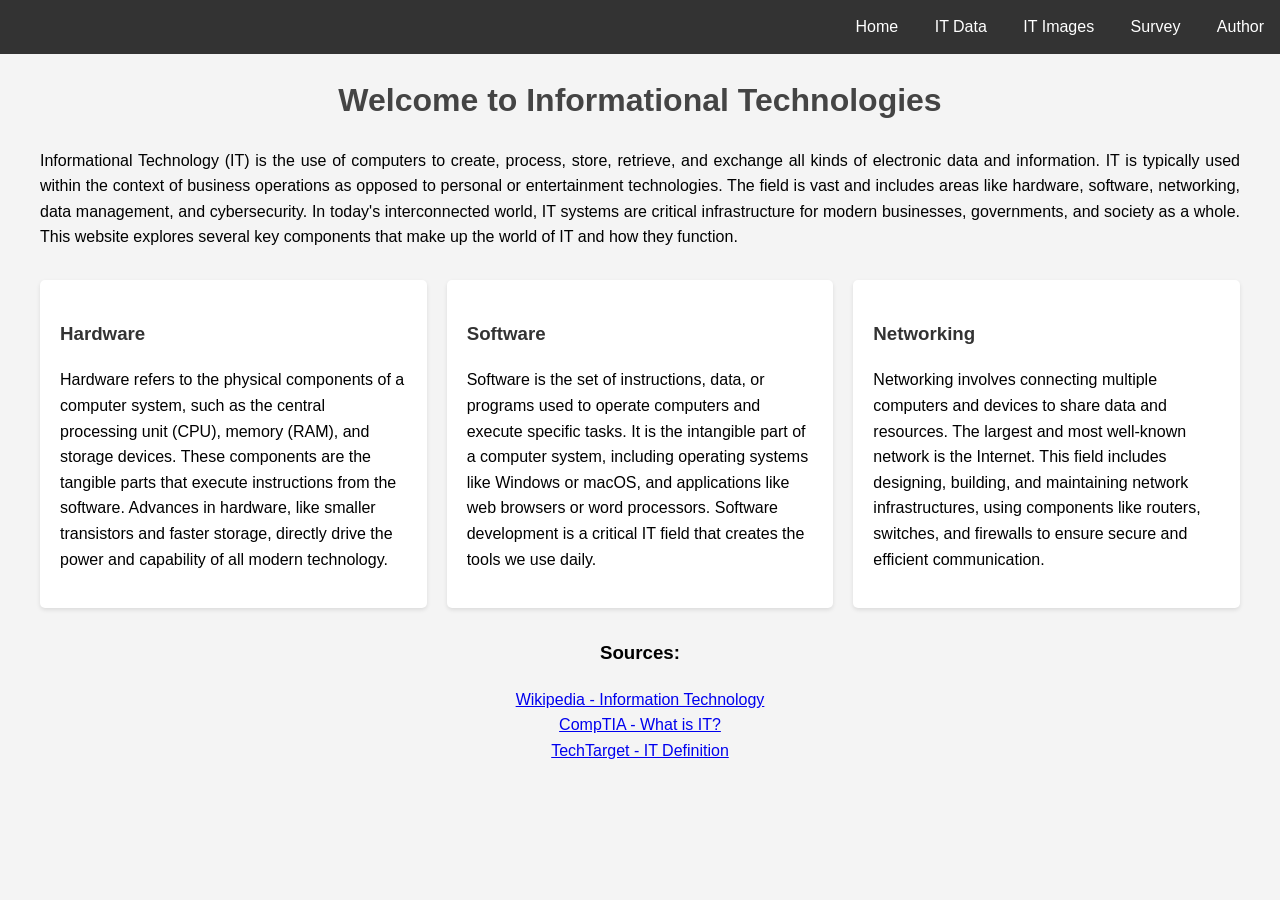
<file: index.html>
<!DOCTYPE html>
<html lang="en">
<head>
    <meta charset="UTF-8">
    <meta name="viewport" content="width=device-width, initial-scale=1.0">
    <title>Informational Technologies - Home</title>
    <link rel="stylesheet" href="style.css">
</head>
<body>
    <nav>
        <ul>
            <li><a href="index.html">Home</a></li>
            <li><a href="data.html">IT Data</a></li>
            <li><a href="images.html">IT Images</a></li>
            <li><a href="form.html">Survey</a></li>
            <li><a href="author.html">Author</a></li>
        </ul>
    </nav>

    <div class="container">
        <h1 class="page-title">Welcome to Informational Technologies</h1>

        <p class="full-width-paragraph">
            Informational Technology (IT) is the use of computers to create, process, store, retrieve, and exchange all kinds of electronic data and information. IT is typically used within the context of business operations as opposed to personal or entertainment technologies. The field is vast and includes areas like hardware, software, networking, data management, and cybersecurity. In today's interconnected world, IT systems are critical infrastructure for modern businesses, governments, and society as a whole. This website explores several key components that make up the world of IT and how they function.
        </p>

        <div class="columns-container">
            <div class="column">
                <h3>Hardware</h3>
                <p>
                    Hardware refers to the physical components of a computer system, such as the central processing unit (CPU), memory (RAM), and storage devices. These components are the tangible parts that execute instructions from the software. Advances in hardware, like smaller transistors and faster storage, directly drive the power and capability of all modern technology.
                </p>
            </div>
            <div class="column">
                <h3>Software</h3>
                <p>
                    Software is the set of instructions, data, or programs used to operate computers and execute specific tasks. It is the intangible part of a computer system, including operating systems like Windows or macOS, and applications like web browsers or word processors. Software development is a critical IT field that creates the tools we use daily.
                </p>
            </div>
            <div class="column">
                <h3>Networking</h3>
                <p>
                    Networking involves connecting multiple computers and devices to share data and resources. The largest and most well-known network is the Internet. This field includes designing, building, and maintaining network infrastructures, using components like routers, switches, and firewalls to ensure secure and efficient communication.
                </p>
            </div>
        </div>

        <footer style="text-align: center; margin-top: 30px;">
            <h3>Sources:</h3>
            <a href="https://en.wikipedia.org/wiki/Information_technology">Wikipedia - Information Technology</a><br>
            <a href="https://www.comptia.org/content/articles/what-is-information-technology">CompTIA - What is IT?</a><br>
            <a href="https://www.techtarget.com/whatis/definition/IT">TechTarget - IT Definition</a>
        </footer>
    </div>
</body>
</html>
</file>
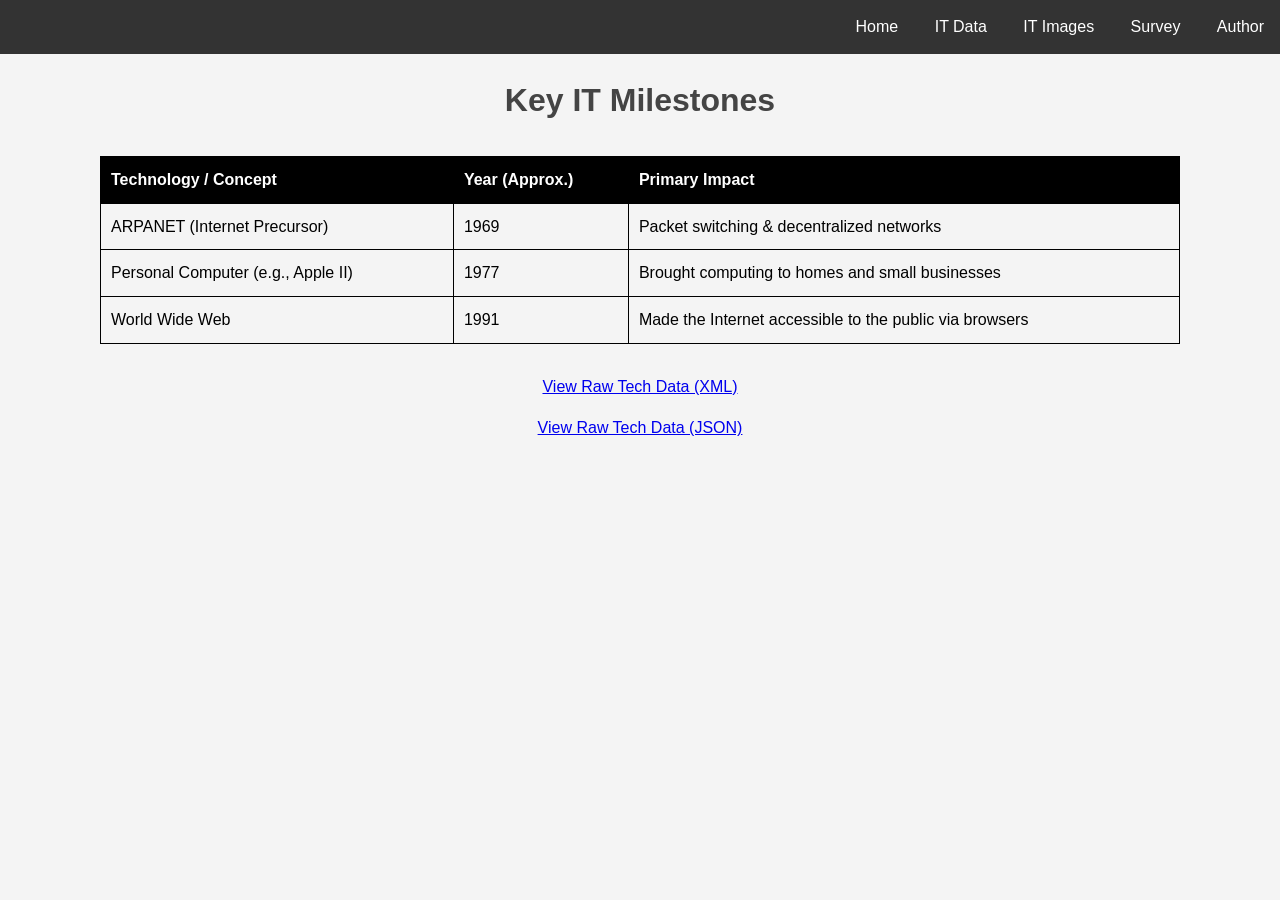
<file: data.html>
<!DOCTYPE html>
<html lang="en">
<head>
    <meta charset="UTF-8">
    <meta name="viewport" content="width=device-width, initial-scale=1.0">
    <title>IT Data</title>
    <link rel="stylesheet" href="style.css">
</head>
<body>
    <nav>
        <ul>
            <li><a href="index.html">Home</a></li>
            <li><a href="data.html">IT Data</a></li>
            <li><a href="images.html">IT Images</a></li>
            <li><a href="form.html">Survey</a></li>
            <li><a href="author.html">Author</a></li>
        </ul>
    </nav>

    <div class="container">
        <h1 class="page-title">Key IT Milestones</h1>

        <table class="data-table">
            <thead>
                <tr>
                    <th>Technology / Concept</th>
                    <th>Year (Approx.)</th>
                    <th>Primary Impact</th>
                </tr>
            </thead>
            <tbody>
                <tr>
                    <td>ARPANET (Internet Precursor)</td>
                    <td>1969</td>
                    <td>Packet switching & decentralized networks</td>
                </tr>
                <tr>
                    <td>Personal Computer (e.g., Apple II)</td>
                    <td>1977</td>
                    <td>Brought computing to homes and small businesses</td>
                </tr>
                <tr>
                    <td>World Wide Web</td>
                    <td>1991</td>
                    <td>Made the Internet accessible to the public via browsers</td>
                </tr>
            </tbody>
        </table>

        <div style="text-align: center; margin-top: 30px;">
            <p>
                <a href="data.xml" target="_blank">View Raw Tech Data (XML)</a>
            </p>
            
            <p>
                <a href="data.json" target="_blank">View Raw Tech Data (JSON)</a>
            </p>
        </div>

    </div>
</body>
</html>
</file>
<file: style.css>
/* --- General Styles --- */
body {
    font-family: Arial, sans-serif;
    margin: 0;
    padding: 0;
    background-color: #f4f4f4;
    line-height: 1.6;
}

.container {
    max-width: 1200px;
    margin: 20px auto;
    padding: 0 20px;
}

/* --- Task 1: Home Page Styles --- */

/* 1a. Menu at the top right */
nav {
    background-color: #333;
    overflow: hidden; /* Clear floats */
}

nav ul {
    list-style-type: none;
    margin: 0;
    padding: 0;
    float: right;
}

nav li {
    display: inline-block; /* Horizontal menu */
}

nav li a {
    display: block;
    color: white;
    text-align: center;
    padding: 14px 16px;
    text-decoration: none;
}

nav li a:hover {
    background-color: #ddd;
    color: black;
}

/* 1b & 2a & 3a & 4a & 5a. Centered Title */
h1.page-title {
    text-align: center;
    color: #444;
}

/* 1c. Full-width, justified paragraph */
.full-width-paragraph {
    text-align: justify;
    margin-bottom: 30px;
}

/* 1d. Three responsive columns */
.columns-container {
    display: flex;
    flex-wrap: wrap; /* This allows columns to stack on small screens */
    gap: 20px; /* Space between columns */
}

.column {
    flex-grow: 1; /* Columns will grow to fill space */
    flex-basis: 300px; /* Minimum width before wrapping */
    background: #ffffff;
    padding: 20px;
    border-radius: 5px;
    box-shadow: 0 2px 4px rgba(0,0,0,0.1);
}

.column h3 {
    color: #333;
}

/* 1e. Link hover color */
footer a:hover {
    color: #FF0000; /* Red on hover */
}

/* --- Task 2: Data Page Styles --- */

/* 2b. Table styling */
.data-table {
    width: 90%;
    margin: 30px auto;
    border-collapse: collapse; /* Single line border */
}

.data-table th, .data-table td {
    border: 1px solid black; /* Single solid line border */
    padding: 10px;
    text-align: left;
}

.data-table thead th {
    background-color: black;
    color: white;
}

/* --- Task 3: Images Page Styles --- */

/* 3b. Image gallery */
.gallery {
    display: flex;
    flex-wrap: wrap;
    justify-content: center;
    gap: 1cm; /* 1cm gap between images */
    margin-top: 30px;
}

.gallery a {
    display: block; /* To contain the image */
}

.gallery img {
    width: 250px;
    height: 250px;
    object-fit: cover; /* Ensures images are same size without distortion */
    border: 4px solid #555; /* Frame around each image */
}

/* --- Task 4: Form Page Styles --- */
.contact-form {
    max-width: 600px;
    margin: 20px auto;
    padding: 20px;
    background: #fff;
    border-radius: 8px;
}

.form-group {
    margin-bottom: 15px;
}

.form-group label {
    display: block;
    margin-bottom: 5px;
    font-weight: bold;
}

/* 4b. Edit fields with blue background */
.contact-form input[type="text"],
.contact-form input[type="email"],
.contact-form select {
    width: 100%;
    padding: 8px;
    box-sizing: border-box; /* Fixes padding and width issues */
}

.contact-form input[type="text"],
.contact-form input[type="email"] {
    background-color: #e0f0ff; /* Light blue background */
}

/* 4c. Green buttons */
.btn {
    padding: 10px 20px;
    border: none;
    cursor: pointer;
    border-radius: 5px;
    color: white;
    font-size: 16px;
    margin-right: 10px;
}

.btn {
    background-color: #28a745; /* Green */
}

/* --- Task 5: Author Page Styles --- */

/* 5b. Numbered list styling */
.author-list {
    list-style-type: upper-alpha; /* A, B, C... */
    border: 2px solid #333; /* Box around the list */
    padding: 30px 30px 30px 60px; /* Padding for box and list markers */
    margin: 30px auto;
    max-width: 500px;
    background: #fff;
}

.author-list li {
    font-weight: bold; /* Bold text */
    margin-bottom: 10px;
}

.links-section {
    text-align: center;
    margin-top: 20px;
}

.links-section a {
    display: block;
    margin: 10px;
    font-size: 1.1em;
}
</file>
